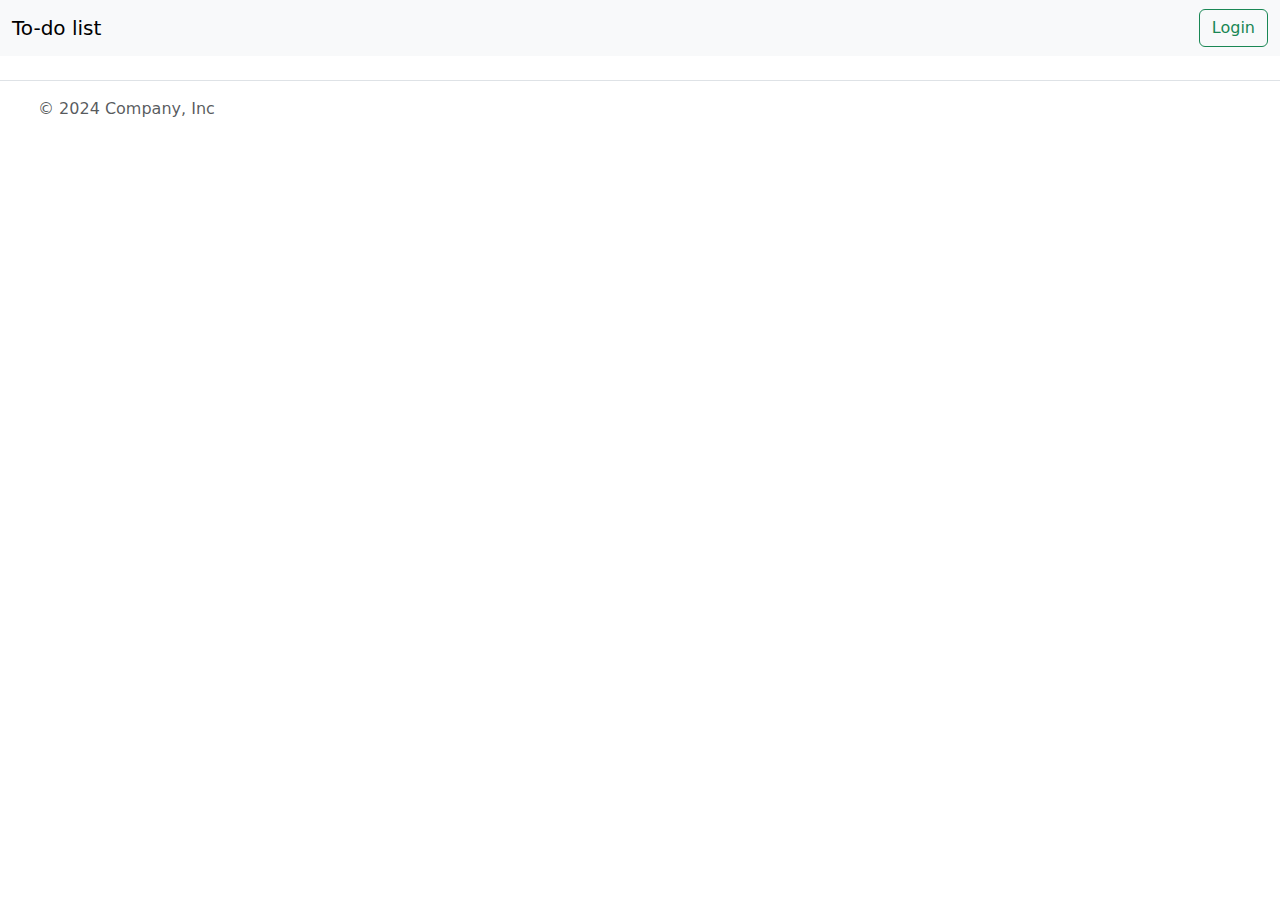
<file: Lab 2/index.html>
<!DOCTYPE html>
<html lang="en">
  <head>
    <meta charset="UTF-8" />
    <meta name="viewport" content="width=device-width, initial-scale=1.0" />
    <title>Document</title>
    <link
      href="https://cdn.jsdelivr.net/npm/bootstrap@5.3.3/dist/css/bootstrap.min.css"
      rel="stylesheet"
      integrity="sha384-QWTKZyjpPEjISv5WaRU9OFeRpok6YctnYmDr5pNlyT2bRjXh0JMhjY6hW+ALEwIH"
      crossorigin="anonymous"
    />
    <link rel="stylesheet" href="style.css">
  </head>
  <body>
    <nav class="navbar bg-body-tertiary">
        <div class="container-fluid">
          <a class="navbar-brand">To-do list</a>
          <div class="d-flex">
            <button class="btn btn-outline-success" type="button">Login</button>
          </div>
        </div>
      </nav>
      <footer class="d-flex flex-wrap justify-content-between align-items-center py-3 my-4 border-top">
        <div class="col-md-4 d-flex align-items-center">
          <a href="/" class="mb-3 me-2 mb-md-0 text-body-secondary text-decoration-none lh-1">
            <svg class="bi" width="30" height="24"><use xlink:href="#bootstrap"/></svg>
          </a>
          <span class="mb-3 mb-md-0 text-body-secondary">&copy; 2024 Company, Inc</span>
        </div>
        <ul class="nav col-md-4 justify-content-end list-unstyled d-flex">
          <li class="ms-3"><a class="text-body-secondary" href="#"><svg class="bi" width="24" height="24"><use xlink:href="#twitter"/></svg></a></li>
          <li class="ms-3"><a class="text-body-secondary" href="#"><svg class="bi" width="24" height="24"><use xlink:href="#instagram"/></svg></a></li>
          <li class="ms-3"><a class="text-body-secondary" href="#"><svg class="bi" width="24" height="24"><use xlink:href="#facebook"/></svg></a></li>
        </ul>
      </footer>
      <button class="scroll-up" onclick="scrollToTop()">Scroll Up</button>
  <script src="index.js"></script>
    </body>
</html>
</file>
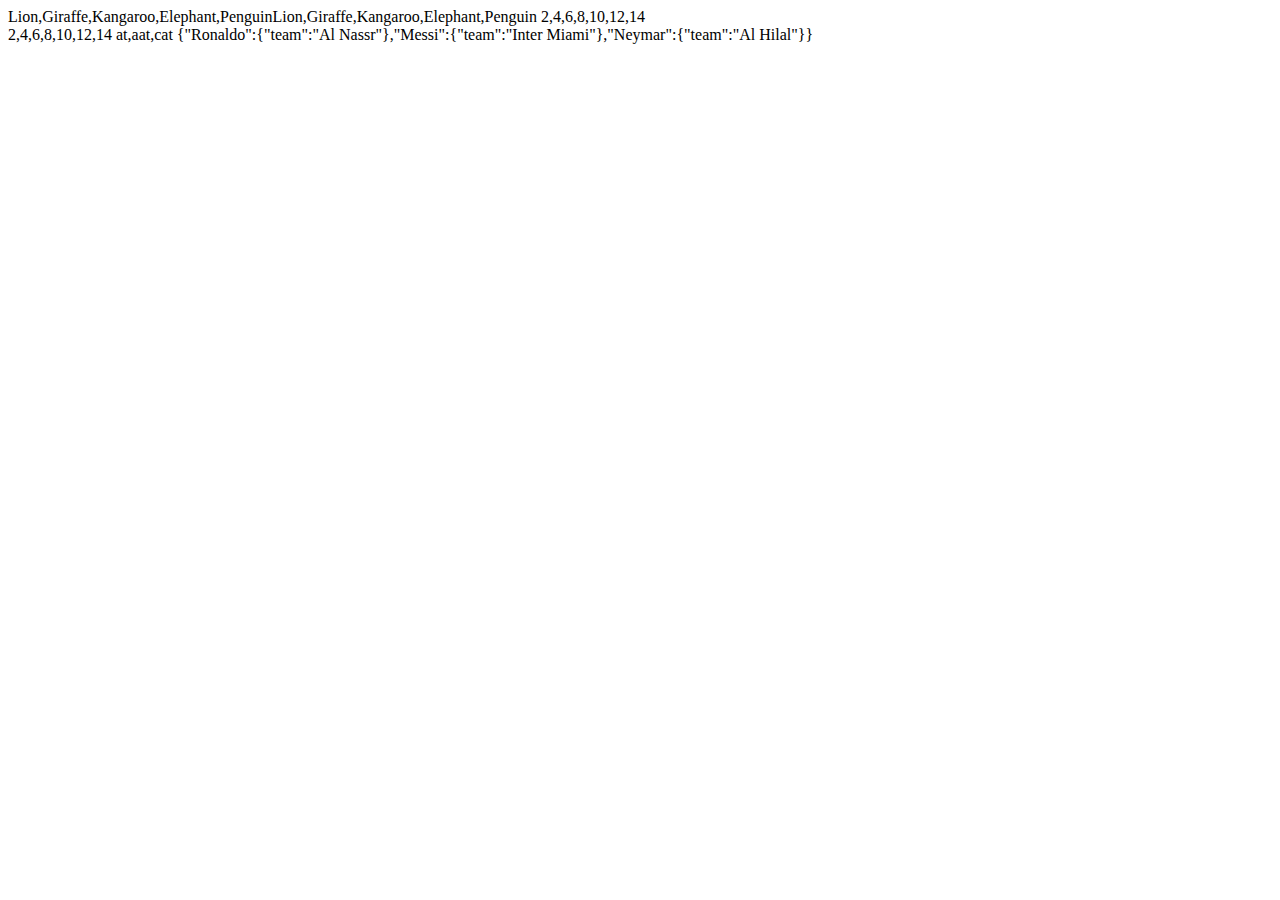
<file: Lab1/index.html>
<!DOCTYPE html>
<html lang="en">
<head>
    <meta charset="UTF-8">
    <meta name="viewport" content="width=device-width, initial-scale=1.0">
    <title>lab 1</title>
</head>
<body>
    


    <script src="main.js"></script>
</body>
</html>
</file>
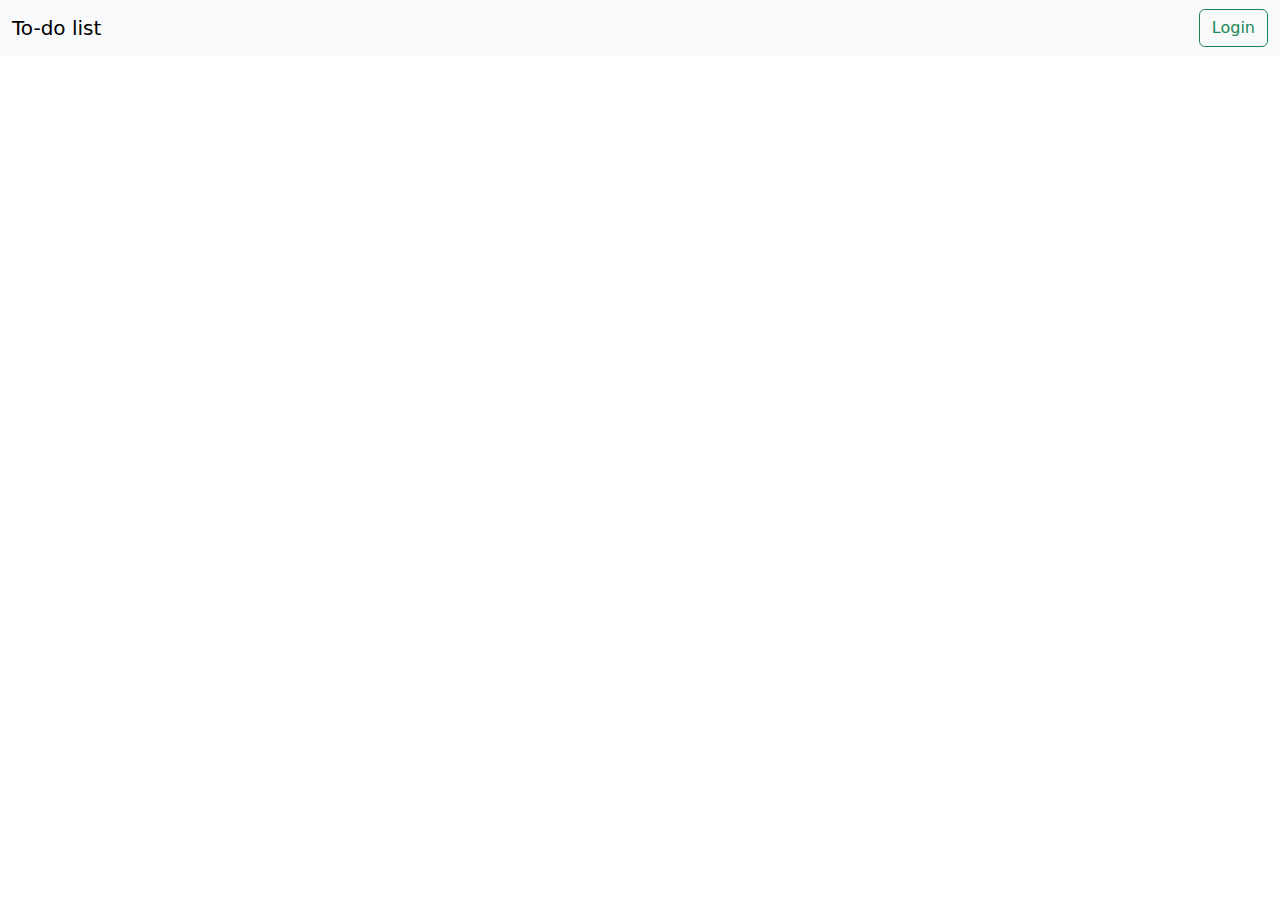
<file: Buoi 1/nav.html>
<!DOCTYPE html>
<html lang="en">
<head>
    <meta charset="UTF-8">
    <meta name="viewport" content="width=device-width, initial-scale=1.0">
    <title>Document</title>
    <link href="https://cdn.jsdelivr.net/npm/bootstrap@5.3.3/dist/css/bootstrap.min.css" rel="stylesheet" integrity="sha384-QWTKZyjpPEjISv5WaRU9OFeRpok6YctnYmDr5pNlyT2bRjXh0JMhjY6hW+ALEwIH" crossorigin="anonymous">
</head>
<nav class="navbar bg-body-tertiary">
    <div class="container-fluid">
      <a class="navbar-brand">To-do list</a>
      <div class="d-flex">
        <button class="btn btn-outline-success" type="button">Login</button>
      </div>
    </div>
  </nav>
</body>
</html>
</file>
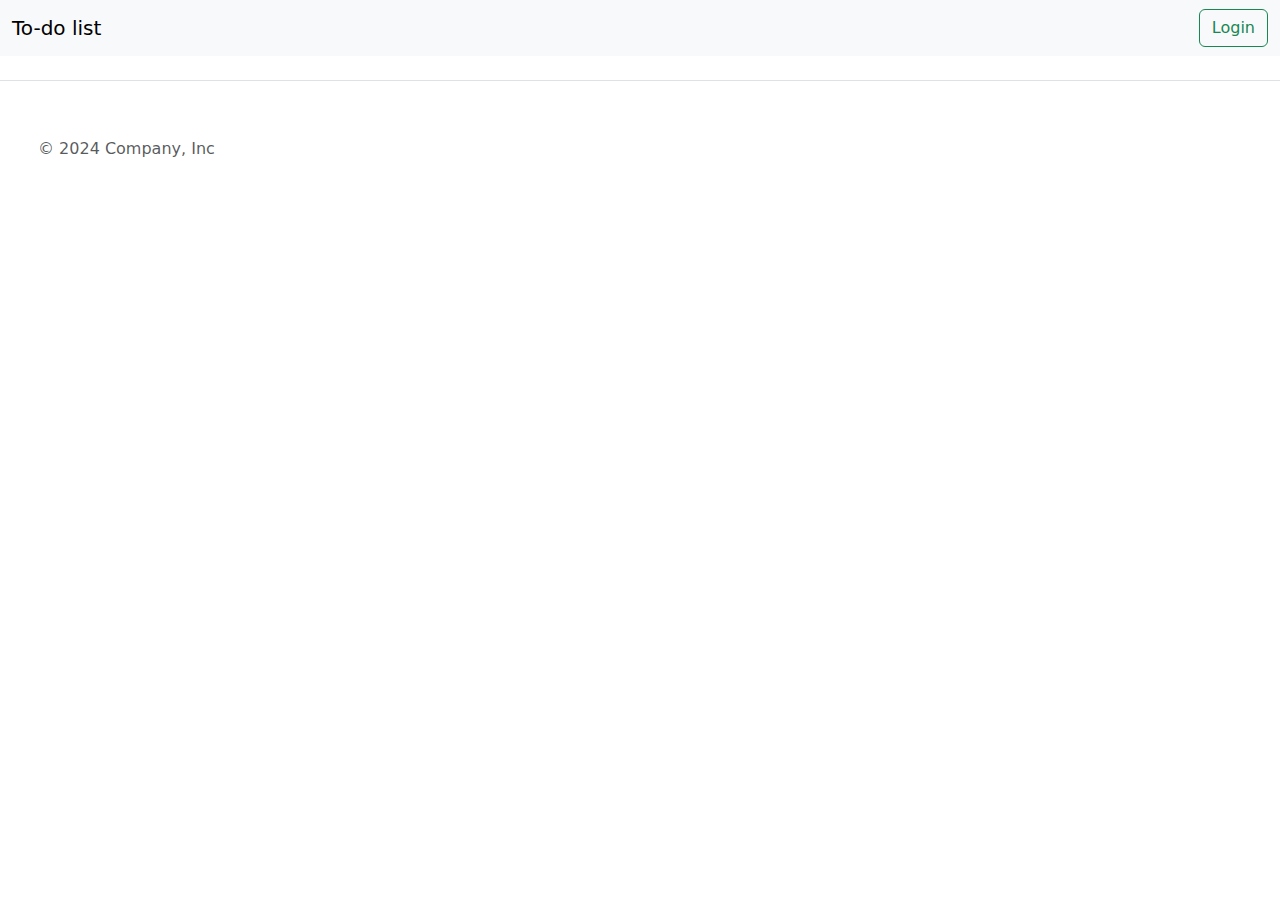
<file: Buoi_1/components/nav.html>
<!DOCTYPE html>
<html lang="en">
<head>
    <meta charset="UTF-8">
    <meta name="viewport" content="width=device-width, initial-scale=1.0">
    <title>Document</title>
    <link href="https://cdn.jsdelivr.net/npm/bootstrap@5.3.3/dist/css/bootstrap.min.css" rel="stylesheet" integrity="sha384-QWTKZyjpPEjISv5WaRU9OFeRpok6YctnYmDr5pNlyT2bRjXh0JMhjY6hW+ALEwIH" crossorigin="anonymous">

  </head>
<nav class="navbar bg-body-tertiary">
    <div class="container-fluid">
      <a class="navbar-brand">To-do list</a>
      <div class="d-flex">
        <button class="btn btn-outline-success" type="button">Login</button>
      </div>
    </div>
  </nav>
  <footer class="d-flex flex-wrap justify-content-between align-items-center py-3 my-4 border-top"></footer>
    <div class="col-md-4 d-flex align-items-center">
      <a href="/" class="mb-3 me-2 mb-md-0 text-body-secondary text-decoration-none lh-1">
        <svg class="bi" width="30" height="24"><use xlink:href="#bootstrap"/></svg>
      </a>
      <span class="mb-3 mb-md-0 text-body-secondary">&copy; 2024 Company, Inc</span>
    </div>
<ul class="nav col-md-4 justify-content-end list-unstyled d-flex">
      <li class="ms-3"><a class="text-body-secondary" href="#"><svg class="bi" width="24" height="24"><use xlink:href="#twitter"/></svg></a></li>
      <li class="ms-3"><a class="text-body-secondary" href="#"><svg class="bi" width="24" height="24"><use xlink:href="#instagram"/></svg></a></li>
      <li class="ms-3"><a class="text-body-secondary" href="#"><svg class="bi" width="24" height="24"><use xlink:href="#facebook"/></sv
g></a></li>
    </ul>
  </footer>
</body>
</html>
</file>
<file: Lab 2/style.css>
.scroll-up {
    position: fixed;
    bottom: 20px;
    right: 20px;
    background-color: #007bff;
    color: #fff;
    padding: 10px 15px;
    border-radius: 5px;
    cursor: pointer;
    display: none;
}
</file>
